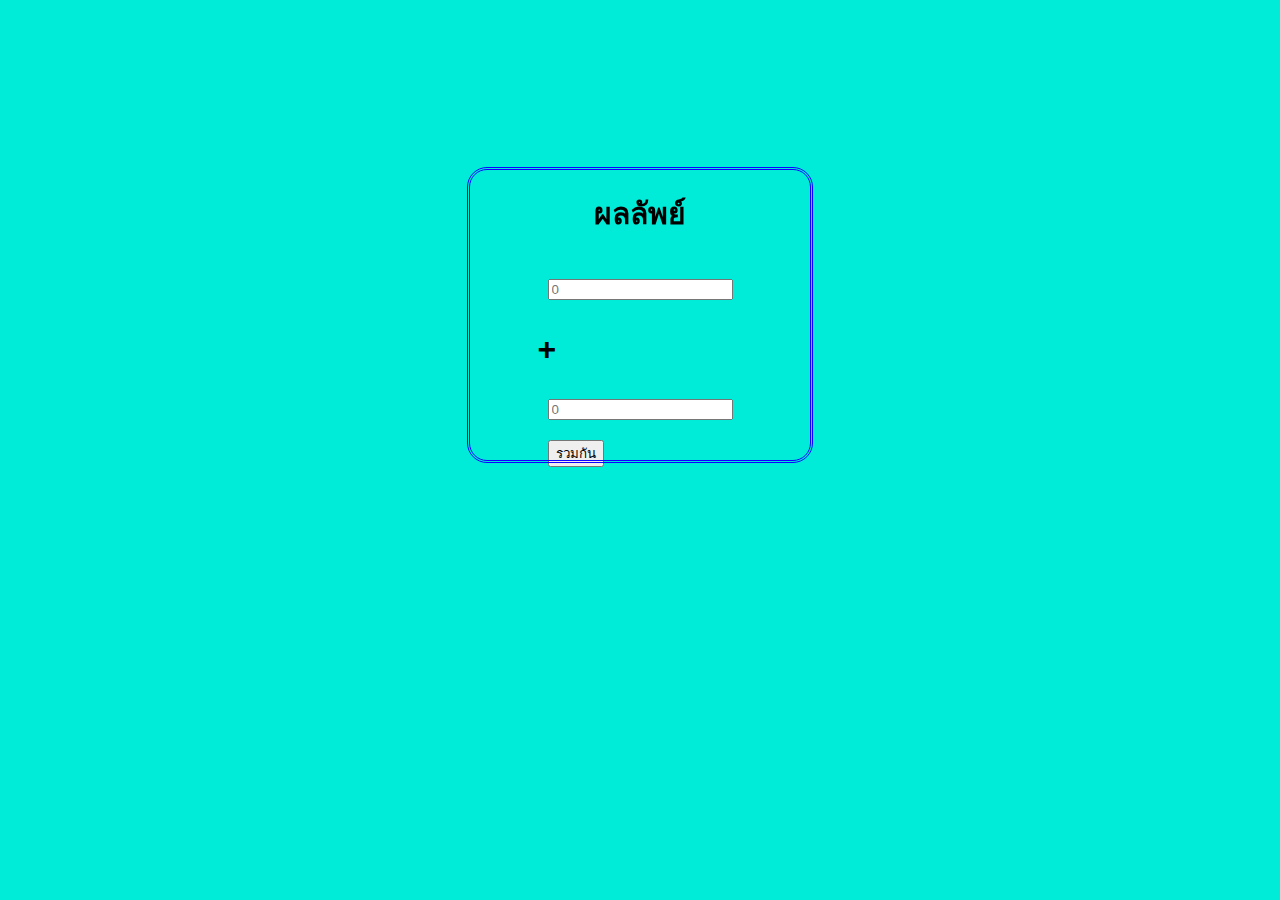
<file: index.html>
<!DOCTYPE html>
<html lang="en">
<head>
    <meta charset="UTF-8">
    <meta name="viewport" content="width=device-width, initial-scale=1.0">
    <title>Document</title>
    <link rel="stylesheet" href="style.css">
    <style>
        body{
            display: flex;
            flex-direction: column;
            align-items: center;
            justify-content: center;
            height: 50px;
            margin: 0;
            font-family: Arial, Helvetica, sans-serif;
        }
        p,button,input{
            margin: 10px;
        }
    </style>
</head>
<body>
    

    <center>
        <div class="top_1">
            <p class="p_top" onclick="showmyAge()"><b>ผลลัพย์</b></p>
            
        </div>
      
    </center>
    <div class="container">
        <h1>ผลลัพย์</h1>
        <br>
        <br> 
        <br>
        <br>
        <br>
        <br> 
        <br>
        <br>
        <br>
        <br> 
        <br>
        <br>
        <br>
        <br> 
        <br>
        <br> 
        <br>
        <br>
        <br>
        <br> 
        <br>
        <br>
        <br>
        <br> 
        <br>
        <br> 
        <br>
        <br>
        <br>
        <br> 
        <br>
        <br>
        <br>
        <br> 

        
        

























        

        <input type="number" id="num1" placeholder="0">
        <h1>+</h1>
        <input type="number" id="num2" placeholder="0">
        <br>
        <button onclick="cal()">รวมกัน</button>
        <p id="result"></p>
        

    </div>

</body>
</html>
</file>
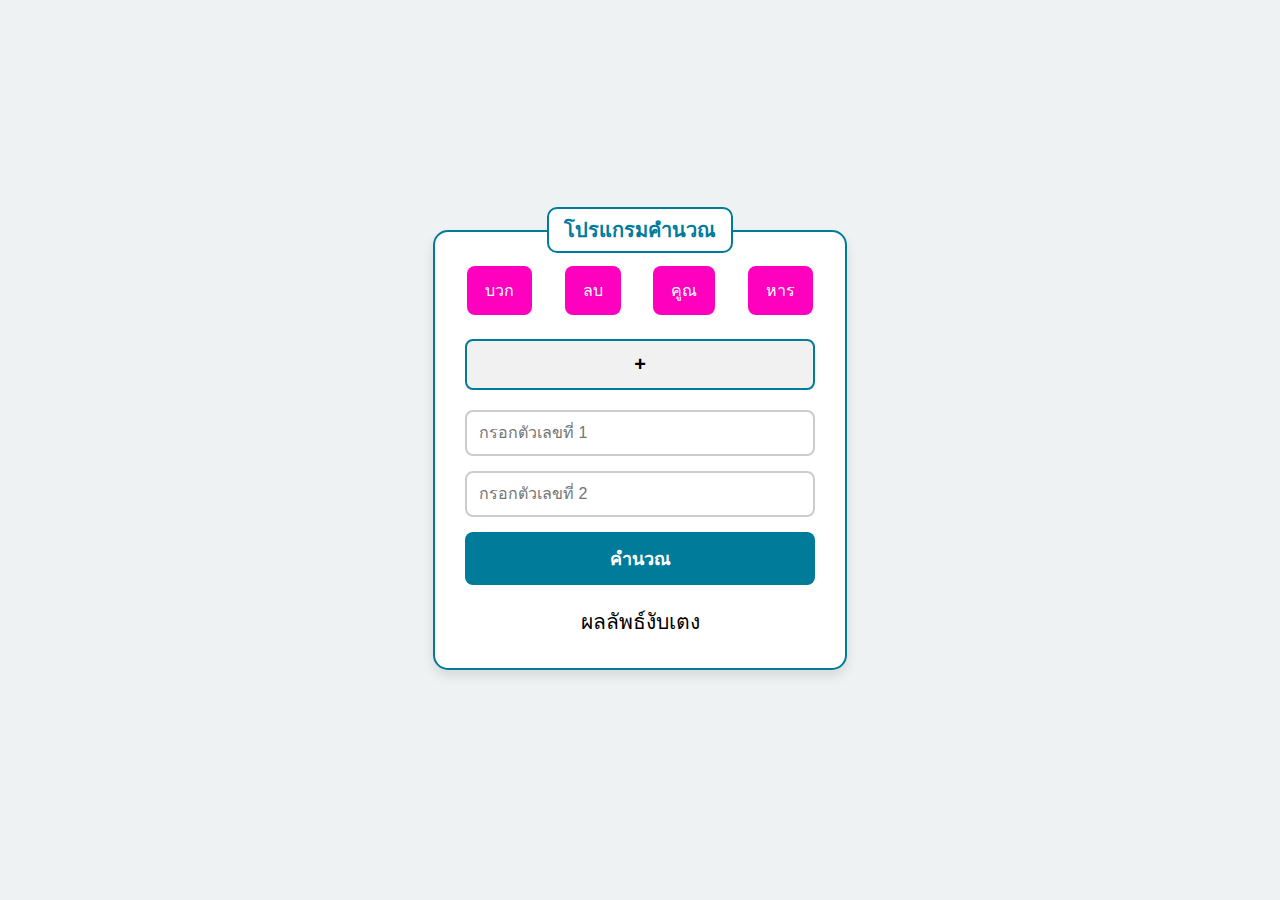
<file: WEEK 11/index.html>
<!DOCTYPE html>
<html lang="th">
<head>
    <meta charset="UTF-8">
    <meta name="viewport" content="width=device-width, initial-scale=1.0">
    <title>Simple Calculator</title>
    <style>
        body {
            font-family: 'Segoe UI', Tahoma, Geneva, Verdana, sans-serif;
            display: flex;
            justify-content: center;
            align-items: center;
            height: 100vh;
            background-color: #eef2f3;
            margin: 0;
        }
        .calculator {
            background-color: white;
            border: 2px solid #007B9A;
            border-radius: 15px;
            box-shadow: 0 6px 12px rgba(0,0,0,0.1);
            padding: 30px;
            width: 350px;
            position: relative;
        }
        .title {
            position: absolute;
            top: -25px;
            left: 50%;
            transform: translateX(-50%);
            background-color: #fff;
            padding: 5px 15px;
            font-size: 20px;
            font-weight: bold;
            color: #007B9A;
            border: 2px solid #007B9A;
            border-radius: 10px;
        }
        .operations {
            display: flex;
            justify-content: space-between;
            margin-bottom: 20px;
        }
        .operations button {
            background-color: #ff00bf;
            border: none;
            color: white;
            padding: 12px 18px;
            text-align: center;
            font-size: 16px;
            margin: 4px 2px;
            cursor: pointer;
            border-radius: 8px;
            transition: background-color 0.3s;
        }
        .operations button:hover {
            background-color: #004ffa;
        }
        .result {
            display: flex;
            justify-content: center;
            align-items: center;
            border: 2px solid #007B9A;
            border-radius: 8px;
            padding: 12px;
            margin-bottom: 20px;
            background-color: #f1f1f1;
            font-size: 20px;
            font-weight: bold;
        }
        .input-number {
            display: block;
            width: 100%;
            padding: 12px;
            margin-bottom: 15px;
            border: 2px solid #ccc;
            border-radius: 8px;
            box-sizing: border-box;
            font-size: 16px;
        }
        .submit {
            background-color: #007B9A;
            color: white;
            padding: 12px;
            border: none;
            border-radius: 8px;
            cursor: pointer;
            width: 100%;
            font-size: 18px;
            font-weight: bold;
            transition: background-color 0.3s;
        }
        .submit:hover {
            background-color: #230073;
        }
        .output {
            text-align: center;
            margin-top: 20px;
            font-size: 18px;
        }
        .output h3 {
            margin: 0;
            font-weight: normal;
        }
        .output span {
            color: #ca3609;
            font-weight: bold;
        }
    </style>
</head>
<body>

<div class="calculator">
    <div class="title">โปรแกรมคำนวณ</div>
    <div class="operations">
        <button onclick="selectOperation('+')">บวก</button>
        <button onclick="selectOperation('-')">ลบ</button>
        <button onclick="selectOperation('*')">คูณ</button>
        <button onclick="selectOperation('/')">หาร</button>
    </div>
    <div class="result">
        <span id="operation">+</span>
    </div>
    <input type="number" id="number1" class="input-number" placeholder="กรอกตัวเลขที่ 1">
    <input type="number" id="number2" class="input-number" placeholder="กรอกตัวเลขที่ 2">
    <button class="submit" onclick="calculate()">คำนวณ</button>
    <div class="output">
        <h3>ผลลัพธ์งับเตง <span id="result"></span></h3>
    </div>
</div>

<script>
    let operation = '++++++++';

    function selectOperation(op) {
        operation = op;
        document.getElementById('operation').textContent = op;
    }

    function calculate() {
        const number1 = parseFloat(document.getElementById('number1').value);
        const number2 = parseFloat(document.getElementById('number2').value);
        let result;

        if (isNaN(number1) || isNaN(number2)) {
            result = 'กรุณากรอกตัวเลขให้ครบถ้วน';
        } else {
            switch (operation) {
                case '+':
                    result = number1 + number2;
                    break;
                case '-':
                    result = number1 - number2;
                    break;
                case '*':
                    result = number1 * number2;
                    break;
                case '/':
                    result = number1 / number2;
                    break;
                default:
                    result = 'การดำเนินการไม่ถูกต้อง';
            }
        }

        document.getElementById('result').textContent = result;
    }
</script>

</body>
</html>
</file>
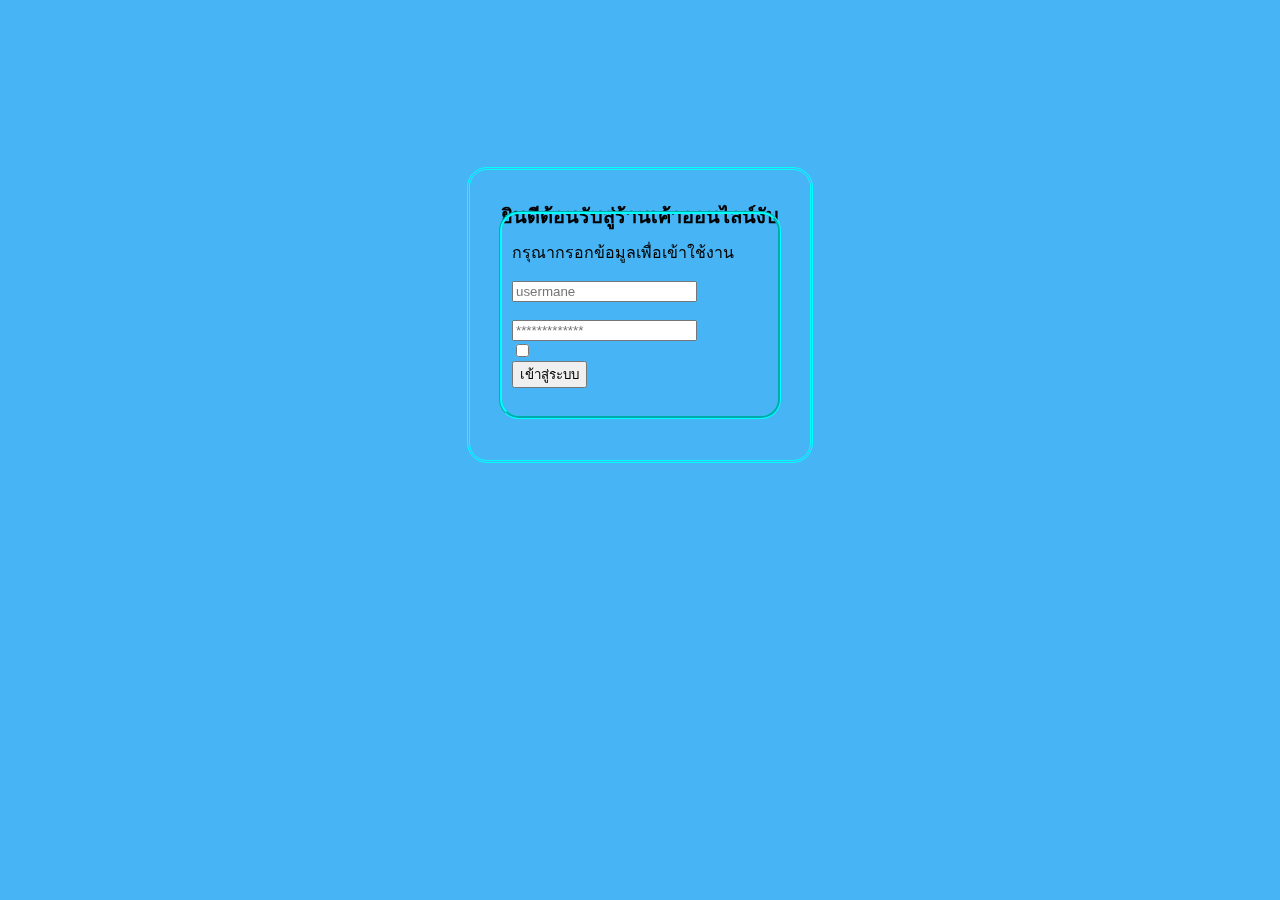
<file: week 7/index.html>
<!DOCTYPE html>
<html lang="en">
<head>
    <meta charset="UTF-8">
    <meta name="viewport" content="width=device-width, initial-scale=1.0">
    <title>Document</title>
    <link rel="stylesheet" href="style.css">
</head>
<body>
    <center>
        <div class="top_1">
            <p class="p_top"><b>ยินดีต้อนรับสู่ร้านเค้าออนไลน์งับ</b></p>
        </div>
    </center>
    <div class="from_1" id="login">
        <form action="login" method="get"></center>
            <p>กรุณากรอกข้อมูลเพื่อเข้าใช้งาน</p>
            <input type="text" name="usermane" placeholder="usermane" id=""> <br><br>
            <input type="password" name="password" placeholder="*************" id=""> <br>
            <input type="checkbox" name="gender" value="จดจำฉันในรอบต่อไป" id=""> <br>
            <input type="submit" value="เข้าสู่ระบบ"><br><br>
        </form>
    </div>
    
</body>
</html>
</file>
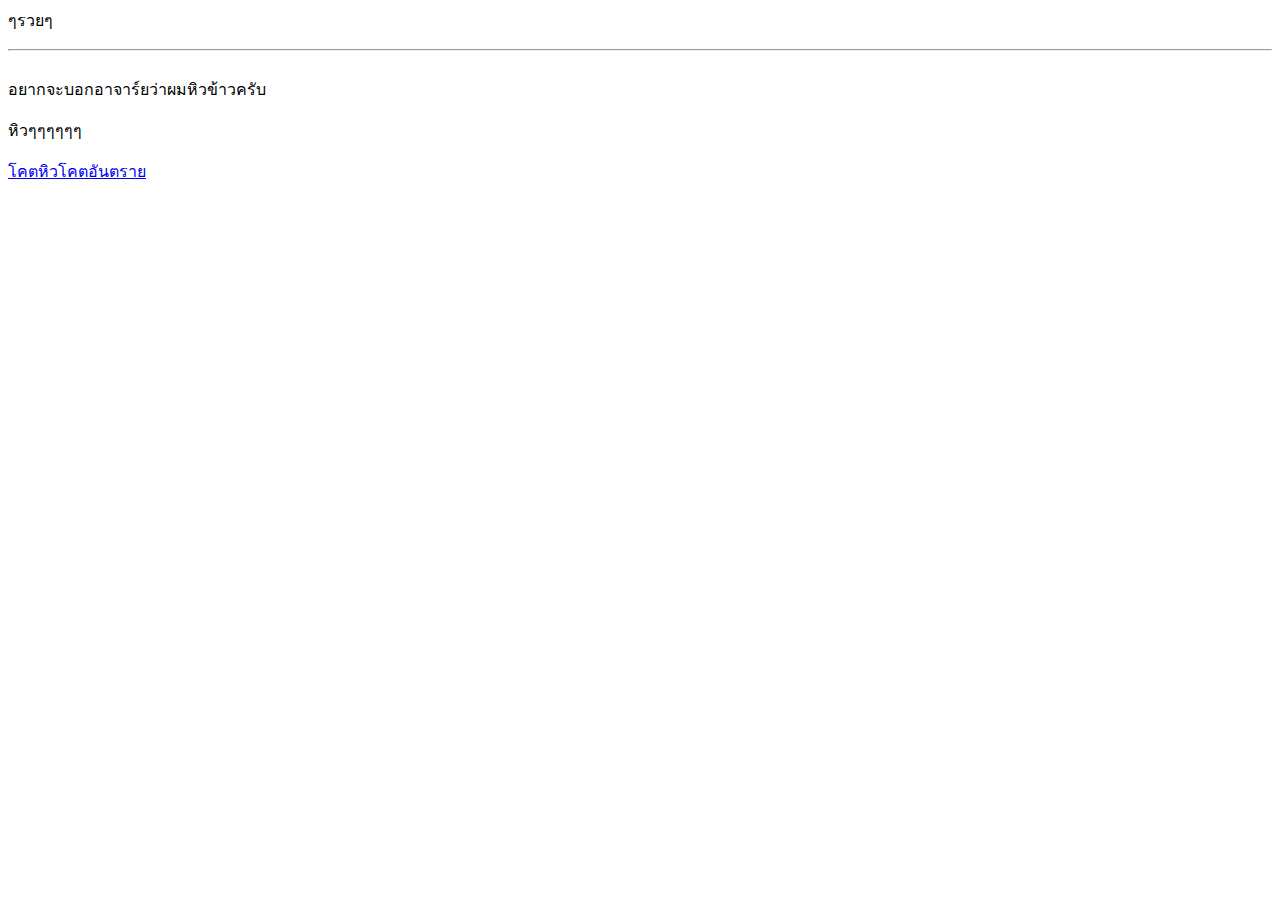
<file: week NO1/index.html>
<html>
    <head>ๆรวยๆ
        <title>
            หน้าแรกฮาฟฟูววว
        </title>
    </head>
    <body>
        <p>
        <hr>
        <br>
            อยากจะบอกอาจาร์ยว่าผมหิวข้าวครับ
        </p>
        <p>
            หิวๆๆๆๆๆๆ
        </p>
        <a href="https://github.com/PIK56/FE-67319010034">
            โคตหิวโคตอันตราย

        </a>
    </body>
</html>
</file>
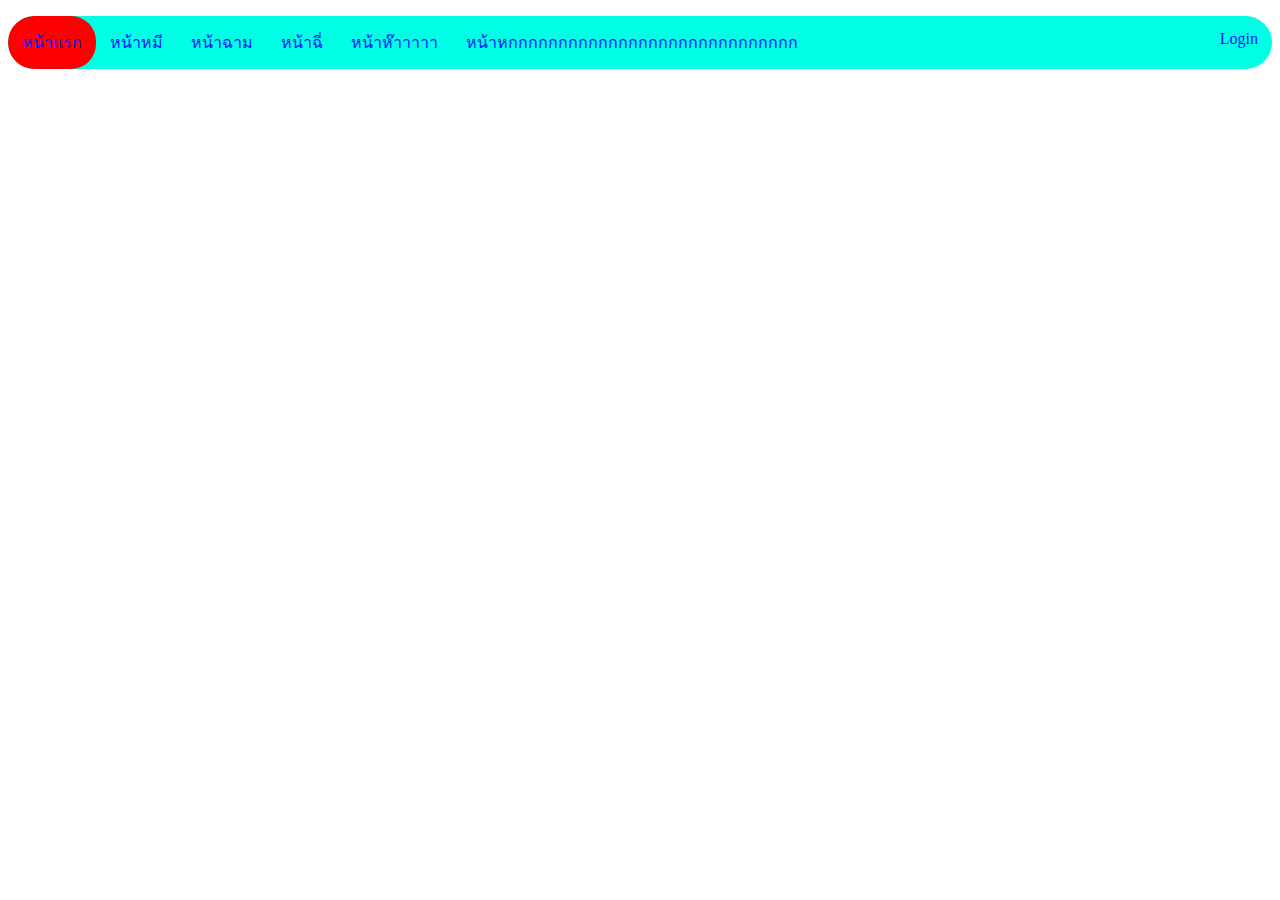
<file: week three/index.html>
<!DOCTYPE html>
<html lang="en">
<head>
    <meta charset="UTF-8">
    <meta name="viewport" content="width=device-width, initial-scale=1.0">
    <title>Document</title>
    <link rel="stylesheet" href="style.css">
</head>
<body>
<ul>
        <li class="active-link">
            <a href="index.html">หน้าแรก</a>
        </li>
        
        <li>
            <a href="category.html">หน้าหมี</a>
        </li>
        <li>
            <a href="pro.html">หน้าฉาม</a>
        </li>
        <li>
            <a href="near.html">หน้าฉี่</a>
        </li>
        <li>
            <a href="index.html">หน้าห๊าาาาา</a>

        </li>
        <li>
            <a href="contact.html">หน้าหกกกกกกกกกกกกกกกกกกกกกกกกกกกกก</a>

        </li>
        <li class="nav-end"> 
            <a href="partner.html">Login</a>

        </li>
</ul> 
</body>
</html>
</file>
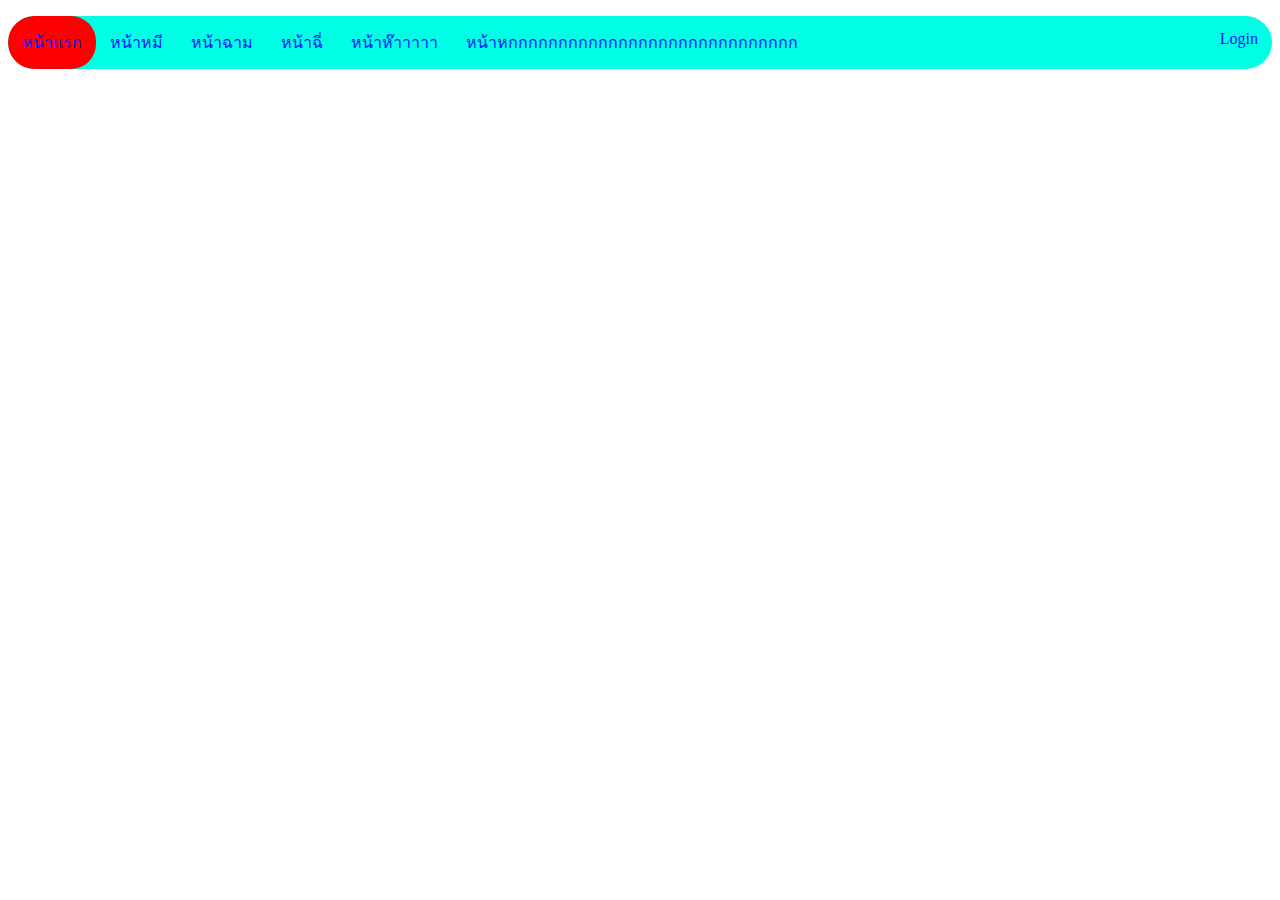
<file: week three/category.html>
<!DOCTYPE html>
<html lang="en">
<head>
    <meta charset="UTF-8">
    <meta name="viewport" content="width=device-width, initial-scale=1.0">
    <title>Document</title>
    <link rel="stylesheet" href="style.css">
</head>
<body>
<ul>
        <li class="active-link">
            <a href="index.html">หน้าแรก</a>
        </li>
        
        <li>
            <a href="category.html">หน้าหมี</a>
        </li>
        <li>
            <a href="index.html">หน้าฉาม</a>
        </li>
        <li>
            <a href="index.html">หน้าฉี่</a>
        </li>
        <li>
            <a href="index.html">หน้าห๊าาาาา</a>

        </li>
        <li>
            <a href="index.html">หน้าหกกกกกกกกกกกกกกกกกกกกกกกกกกกกก</a>

        </li>
        <li class="nav-end"> 
            <a href="index.html">Login</a>

        </li>
</ul> 
</body>
</html>
</file>
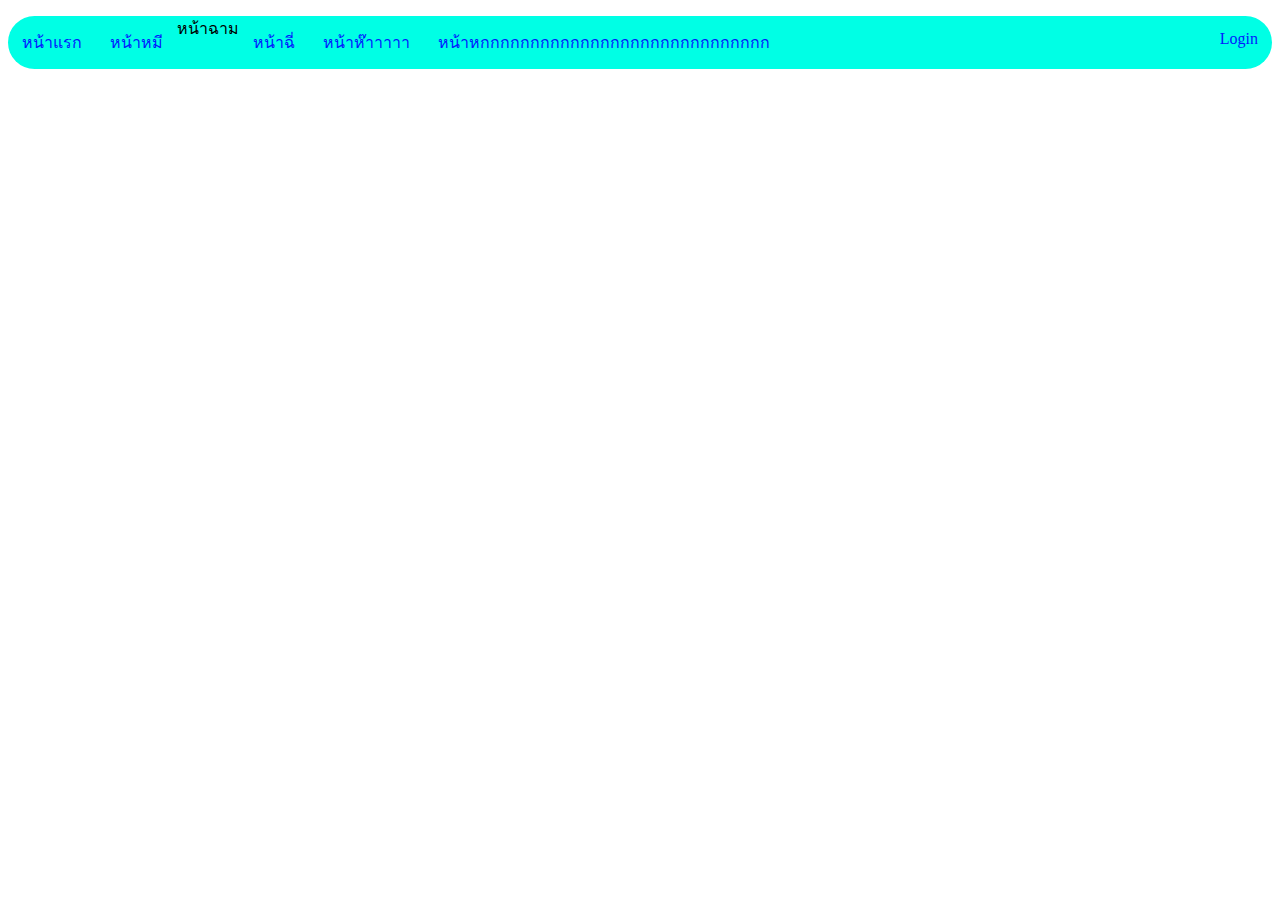
<file: week three/near.html>
<!DOCTYPE html>
<html lang="en">
<head>
    <meta charset="UTF-8">
    <meta name="viewport" content="width=device-width, initial-scale=1.0">
    <title>Document</title>
    <link rel="stylesheet" href="style.css">
</head>
<body>
<ul>
        <li>
            <a href="index.html">หน้าแรก</a>
        </li>
        
        <li>
            <a href="category.html">หน้าหมี</a>
        </li>
        <li class="active-link>
            <a href="index.html">หน้าฉาม</a>
        </li>
        <li>
            <a href="index.html">หน้าฉี่</a>
        </li>
        <li>
            <a href="index.html">หน้าห๊าาาาา</a>

        </li>
        <li>
            <a href="index.html">หน้าหกกกกกกกกกกกกกกกกกกกกกกกกกกกกก</a>

        </li>
        <li class="nav-end"> 
            <a href="index.html">Login</a>

        </li>
</ul> 
</body>
</html>
</file>
<file: style.css>
body{
    background-color: rgb(0, 236, 217);
}
.form_1{
    position: fixed;
    top: 40%;
    left: 40%;
    transform: translate(-50%,-50%);
    width: 60%;
    height: 30%;
    padding: 20px;
    border-color: rgb(117, 0, 0);
    border-style: groove;
    border-radius: 20px;
    /*display: none;*/
}
.top_1{
    position: fixed;
    top: 35%;
    left: 50%;
    transform: translate(-50%,-50%);
    width: 25%;
    height: 30%;
    padding: 10px;
    border-color: rgb(17, 0, 255);
    border-style: double;
    border-radius: 20px;
}
form{
    position: fixed;
    top: 35%;
    left: 50%;
    transform: translate(-50%,-50%);
    width: 15%;
    height: fit-content;
    padding: 15px;
    border-color: rgb(4, 12, 12);
    border-style: groove;
    border-radius: 10px;
}
.p_top{
    font-size: 30px;
}
</file>
<file: week 7/style.css>
body{
    background-color: rgb(71, 181, 245);
}
.form_1{
    position: fixed;
    top: 35%;
    left: 50%;
    transform: translate(-50%,-50%);
    width: 20%;
    height: 30%;
    padding: 10px;
    border-color: rgb(0, 0, 0);
    border-style: groove;
    border-radius: 20px;
    /*display: none;*/
}
.top_1{
    position: fixed;
    top: 35%;
    left: 50%;
    transform: translate(-50%,-50%);
    width: 25%;
    height: 30%;
    padding: 10px;
    border-color: aqua;
    border-style: double;
    border-radius: 20px;
}
form{
    position: fixed;
    top: 35%;
    left: 50%;
    transform: translate(-50%,-50%);
    width: 20%;
    height: fit-content;
    padding: 10px;
    border-color: aqua;
    border-style: groove;
    border-radius: 20px;
}
.p_top{
    font-size: 20px;
}
</file>
<file: week three/style.css>
ul{
    background-color: #00ffe5;
    list-style-type:none;
    border-radius: 35px;
    padding: 0;
    martgin: 0;
    overflow: hidden;
}
li{
    float: left;
}
li a{
    display: inline-block;
    color: #0318ff;
    text-align: center;
    padding: 14px;
    text-decoration: none;
}
li a:hover{
    color: #000000;
    background-color:#ff0000;
    border-radius: 25px;
}
.nav-end{
    float:right;
}
.active-link{
    color: #000000;
    background-color:#ff0000;
    border-radius: 25px;
}
</file>
